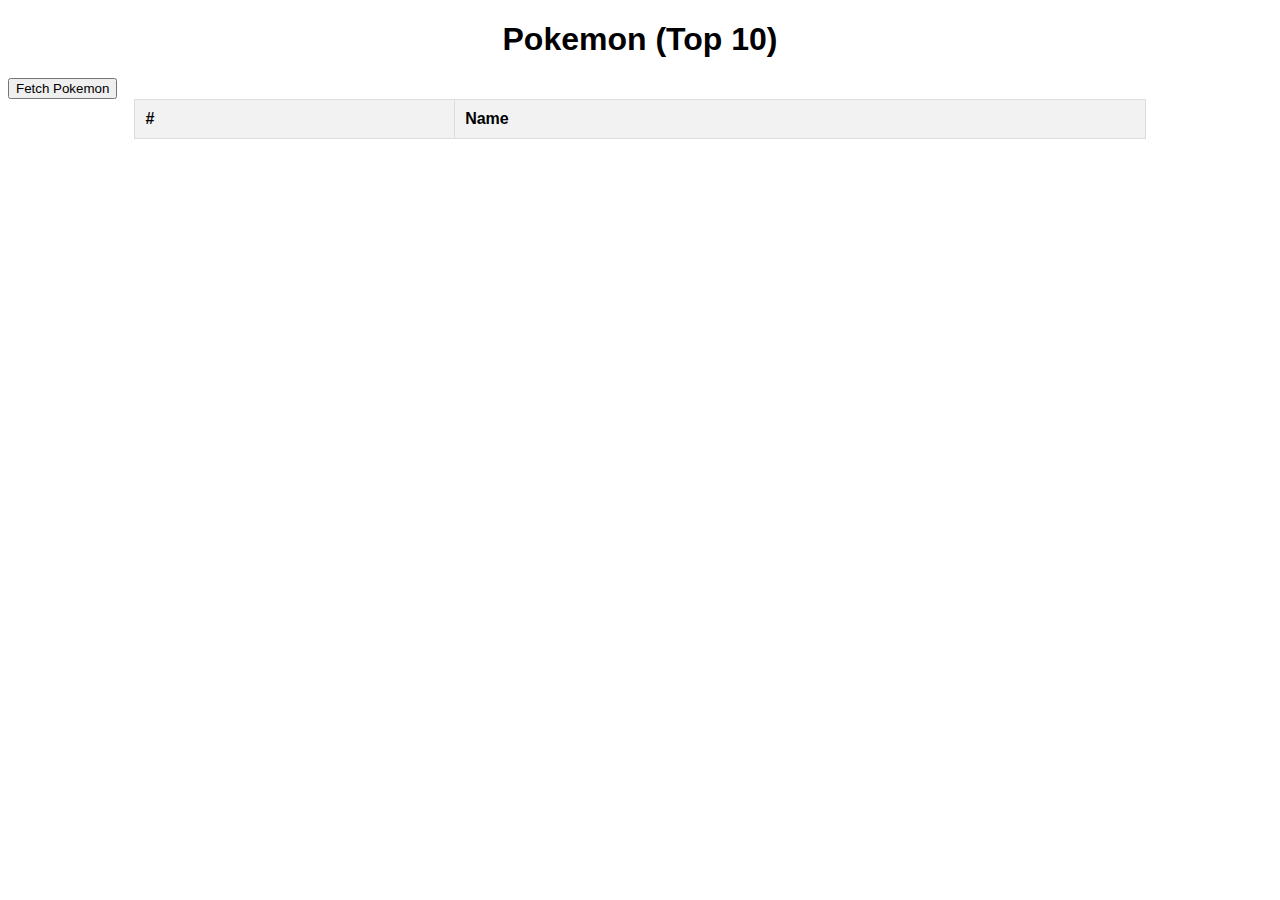
<file: index.html>
<!DOCTYPE html>
<html lang="en">

<head>
  <meta charset="UTF-8" />
  <title>Fetch Pokemon Top 10</title>
  <link rel="stylesheet" href="style.css">
</head>

<body>
  <h1>Pokemon (Top 10)</h1>
  <button type="button" id="button" onclick="fetchData()">Fetch Pokemon</button>
  <div id="pokemon-data">
    <table>
      <thead>
        <tr>
          <th>#</th>
          <th>Name</th>
        </tr>
      </thead>
      <tbody id="pokemon-list"></tbody>
    </table>
  </div>
  <script src="script.js"></script>
</body>

</html>
</file>
<file: style.css>
body {
  font-family: Arial, sans-serif;
}

h1 {
  text-align: center;
  margin-bottom: 20px;
}

table {
  border-collapse: collapse;
  width: 100%;
}

th, td {
  padding: 10px;
  border: 1px solid #ddd;
  text-align: left;
}

th {
  background-color: #f2f2f2;
}

#pokemon-data {
  margin: 0 auto;
  width: 80%;
}
</file>
